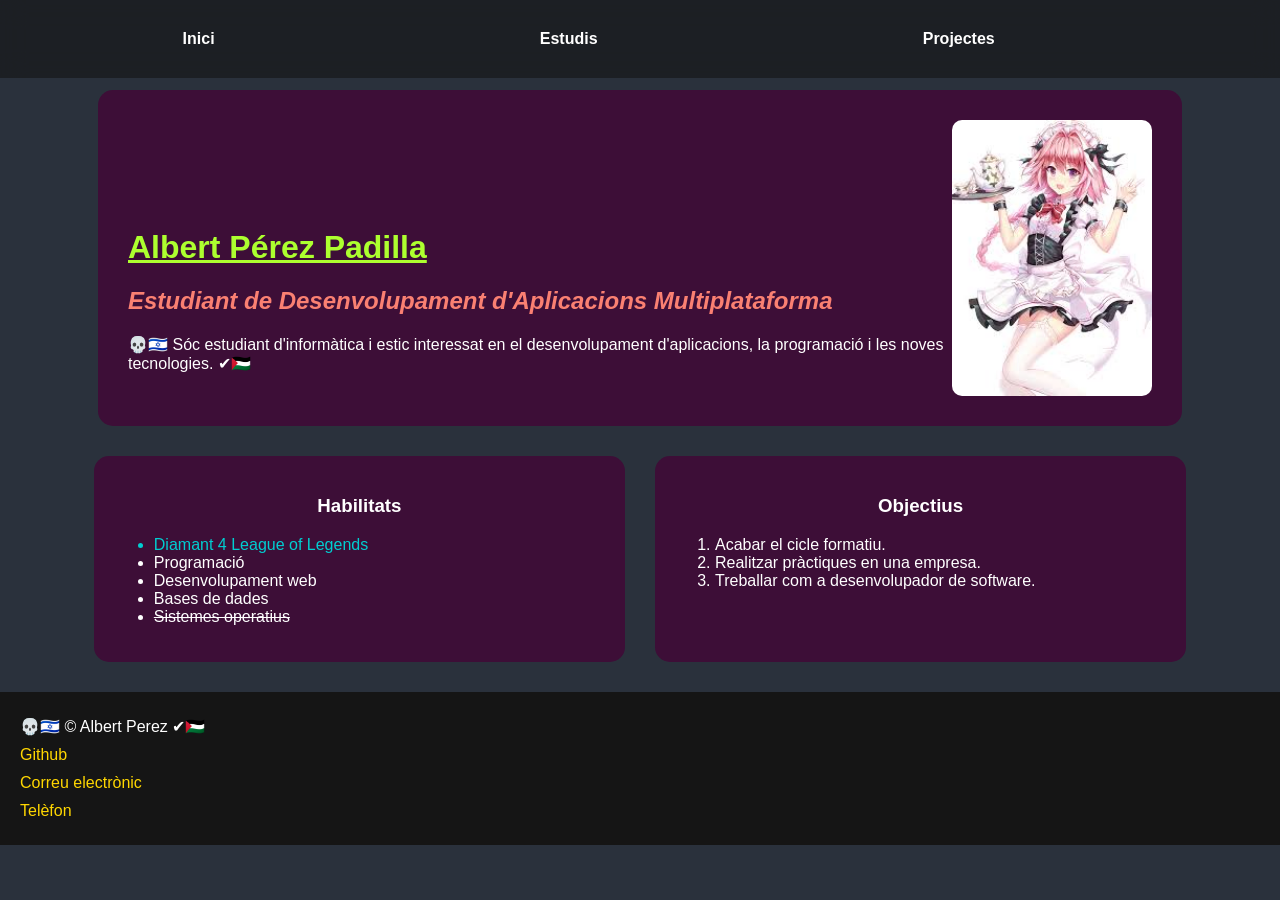
<file: index.html>
<!DOCTYPE html>
<html xmlns="https://www.w3.org/1999/xhtml" lang="ca">
<head>
    <meta charset="UTF-8">
    <title>Inici</title>
    <link rel="stylesheet" href="estils.css">
</head>
<body>
    <nav>
        <a href="index.html">Inici</a><br>
        <a href="estudis.html">Estudis</a><br>
        <a href="projectes.html">Projectes</a><br>
    </nav>
    <div id="inici">
        <div>
            <h1>Albert Pérez Padilla</h1>
            <h2>Estudiant de Desenvolupament d'Aplicacions Multiplataforma</h2>
            <p>Sóc estudiant d'informàtica i estic interessat en el desenvolupament d'aplicacions, la programació i les noves tecnologies.</p>
        </div>
      <img src="imatges/astolfo.jpeg" width="200"/>
    </div>
    <div id="container-llistes">
        <div class="llista_div">
            <h3>Habilitats</h3>
            <ul id="llista_child">
                <li>Diamant 4  League of Legends</li>
                <li>Programació</li>
                <li>Desenvolupament web</li>
                <li>Bases de dades</li>
                <li>Sistemes operatius</li>
            </ul>
        </div>
        <div class="llista_div">
            <h3>Objectius</h3>
            <ol>
                <li>Acabar el cicle formatiu.</li>
                <li>Realitzar pràctiques en una empresa.</li>
                <li>Treballar com a desenvolupador de software.</li>
            </ol>
        </div>
    </div>
    <footer>
        <p>© Albert Perez</p>
        <a href="https://github.com/" target="_blank"> Github</a>
        <a href="mailto:aperez@iesesteveterradas.cat">Correu electrònic</a>
        <a href="tel:+34682548566">Telèfon</a>
    </footer>
</body>
</html>
</file>
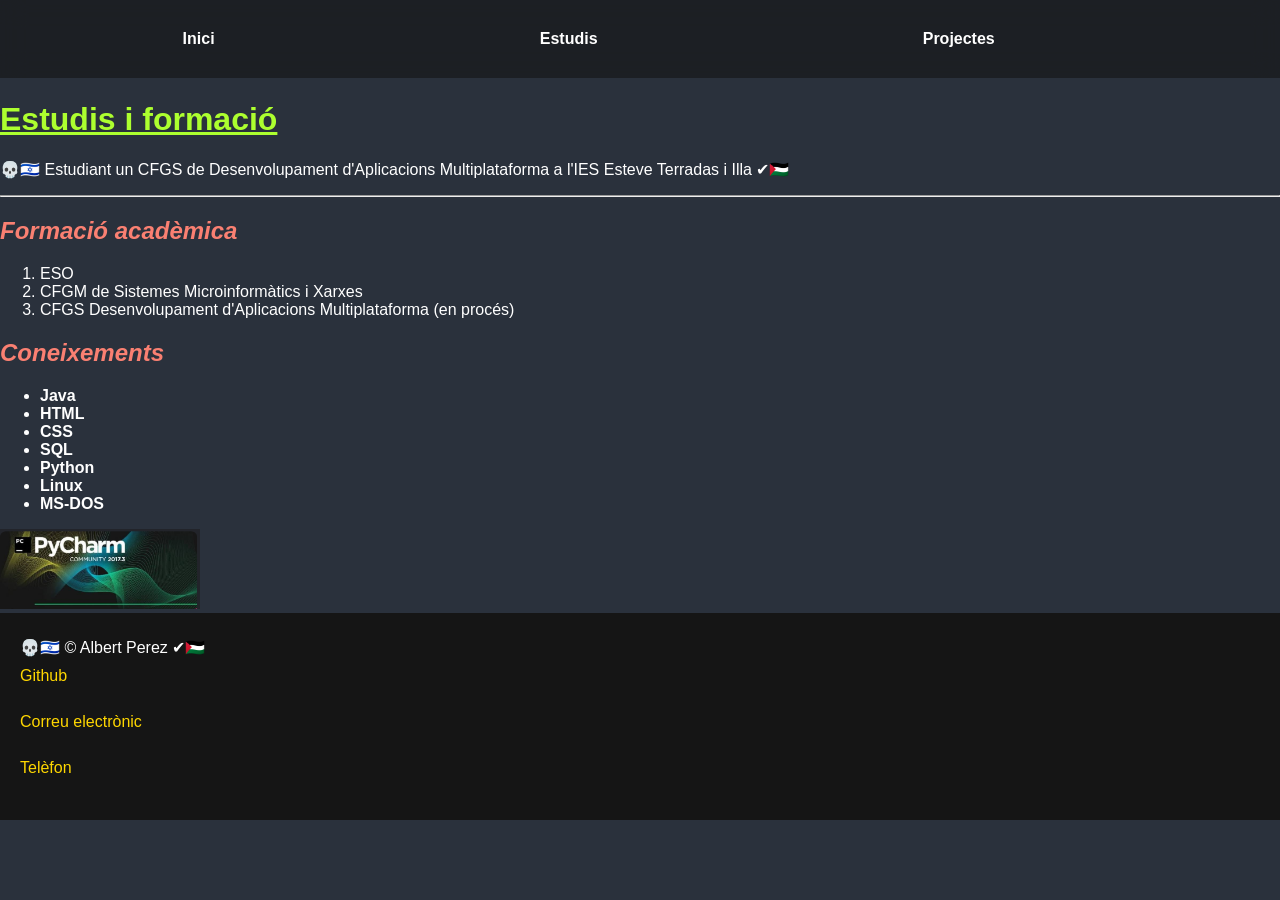
<file: estudis.html>
<!DOCTYPE html>
<html xmlns="https://www.w3.org/1999/xhtml" lang="ca">
<head>
    <meta charset="UTF-8">
    <title>Estudis</title>
    <link rel="stylesheet" href="estils.css">
</head>
<body>
    <nav>
        <a href="index.html">Inici</a><br>
        <a href="estudis.html">Estudis</a><br>
        <a href="projectes.html">Projectes</a><br>
    </nav>
    <h1>Estudis i formació</h1>
    <p>Estudiant un CFGS de Desenvolupament d'Aplicacions Multiplataforma a l'IES Esteve Terradas i Illa</p>
    <hr>
    <h2>Formació acadèmica</h2>
    <ol>
        <li>ESO</li>
        <li>CFGM de Sistemes Microinformàtics i Xarxes</li>
        <li>CFGS Desenvolupament d'Aplicacions Multiplataforma (en procés)</li>
    </ol>
    <h2>Coneixements</h2>
    <ul id="llista_combinada">
        <li>Java</li>
        <li>HTML</li>
        <li>CSS</li>
        <li>SQL</li>
        <li>Python</li>
        <li>Linux</li>
        <li>MS-DOS</li>
    </ul>
    <img id="foto_pycharm" src="imatges/pycharm.png">
    <footer>
        <p>© Albert Perez</p>
        <a href="https://github.com/" target="_blank"> Github</a><br>
        <a href="mailto:aperez@iesesteveterradas.cat">Correu electrònic</a><br>
        <a href="tel:+34682548566">Telèfon</a><br>
    </footer>
</body>
</html>
</file>
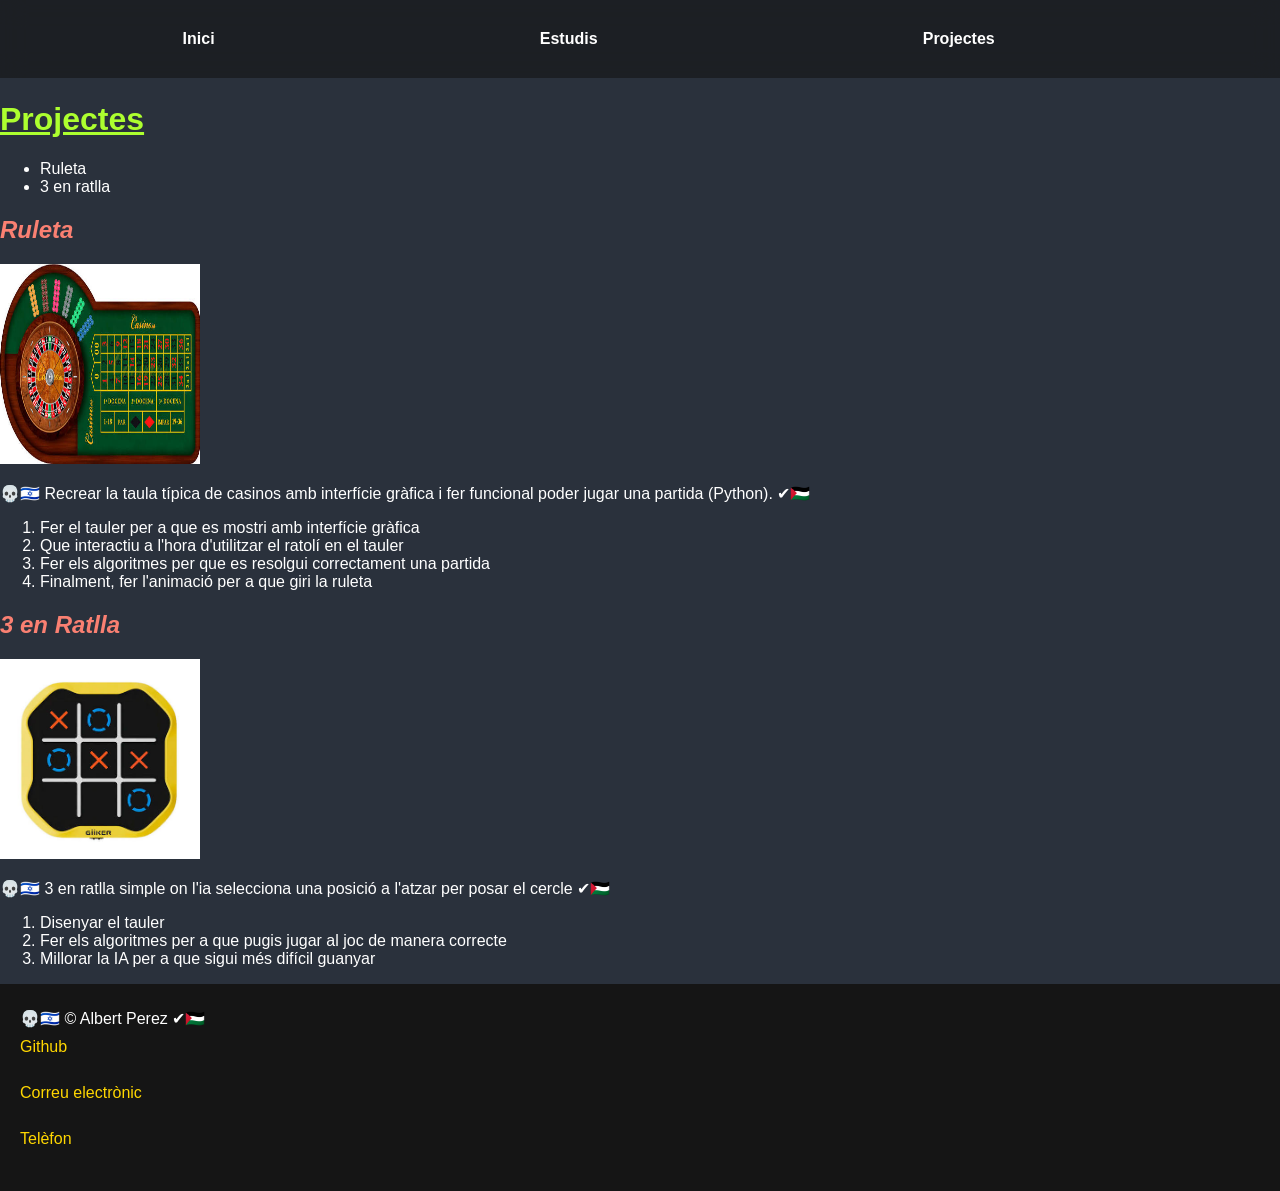
<file: projectes.html>
<!DOCTYPE html>
<html xmlns="https://www.w3.org/1999/xhtml" lang="ca">
<head>
    <meta charset="UTF-8">
    <title>Projectes</title>
    <link rel="stylesheet" href="estils.css">
</head>
<body>
    <nav>
        <a href="index.html">Inici</a><br>
        <a href="estudis.html">Estudis</a><br>
        <a href="projectes.html">Projectes</a><br>
    </nav>
    <h1>Projectes</h1>
        <ul>
        <li>Ruleta</li>
        <li>3 en ratlla</li>
    </ul>
    <h2>Ruleta</h2>
    <img class="foto_projectes" src="imatges/ruleta.jpeg" width="200">
    <p>Recrear la taula típica de casinos amb interfície gràfica i fer funcional poder jugar una partida (Python).</p>
    <ol>
        <li>Fer el tauler per a que es mostri amb interfície gràfica</li>
        <li>Que interactiu a l'hora d'utilitzar el ratolí en el tauler</li>
        <li>Fer els algoritmes per que es resolgui correctament una partida</li>
        <li>Finalment, fer l'animació per a que giri la ruleta</li>
    </ol>
    <h2>3 en Ratlla</h2>
    <img class="foto_projectes" src="imatges/3ratlla.jpeg" width="200">
    <p>3 en ratlla simple on l'ia selecciona una posició a l'atzar per posar el cercle</p>
    <ol>
        <li>Disenyar el tauler</li>
        <li>Fer els algoritmes per a que pugis jugar al joc de manera correcte</li>
        <li>Millorar la IA per a que sigui més difícil guanyar</li>
    </ol>
    <footer>
        <p>© Albert Perez</p>
        <a href="https://github.com/" target="_blank"> Github</a><br>
        <a href="mailto:aperez@iesesteveterradas.cat">Correu electrònic</a><br>
        <a href="tel:+34682548566">Telèfon</a><br>
    </footer>
</body>
</html>
</file>
<file: estils.css>
body {
    font-family: Arial, Helvetica, sans-serif;
    margin: 0;
    background-color: #2a313c;
    color: white;
}
nav {
    top: 0;
    left: 0;
    position: fixed;
    background-color: rgba(21, 21, 21, 0.6);
    backdrop-filter: blur(12px);
    display: flex;
    justify-content: space-evenly;
    font-weight: bold;
    align-items: center;
    width: 100%;
    padding: 20px;
}
nav a {
    color: white;
    text-decoration: none;
    padding: 10px 20px;
}
nav a:hover {
    color: gold;
    text-decoration: dashed underline;
    background-color: slategrey;
    border-radius: 12px;
}
footer {
    background-color: rgba(21, 21, 21);
    display: flex;
    flex-direction: column;
    justify-content: space-between;
    align-items: left;
    padding: 20px;
}
footer a, footer p{
    margin: 5px 0;
}
#inici{
    background-color: #3d0e37;
    border-radius: 15px;
    padding: 30px;
    width: 80%;
    margin: 90px auto 20px auto;
    align-items: center;
    display: flex;
}
#inici img {
    border-radius: 10px;
    flex-shrink: 0;
}
#container-llistes{
    display: flex;
    flex-direction: row;
    justify-content: center;
    width: 100%;
    gap: 30px;
    margin: 30px auto;
}
.llista_div{
    background-color: #3d0e37;
    width: 41.5%;
    border-radius: 15px;
    padding: 20px;
    box-sizing: border-box;
}
.llista_div h3{
    text-align: center;
}
h1 {
    padding-top: 80px;
    color: greenyellow;
    text-decoration: underline;
}
h2 {
    color: salmon;
    font-style: italic;
}
a {
    color: gold;
    text-decoration: none;
}
a:hover {
    color: hotpink;
    text-decoration: dotted underline;
}
#foto_pycharm{
    width: 200px;
}
.foto_projectes{
    height: 200px;
}
#llista_child :first-child{
    color: darkturquoise;
}
#llista_child :last-child{
    text-decoration: line-through;
}
#llista_combinada > li{
    font-weight: bold;
}
p::before {
    content: "💀🇮🇱 ";
}
p::after {
  content: " ✔🇵🇸";
}
</file>
